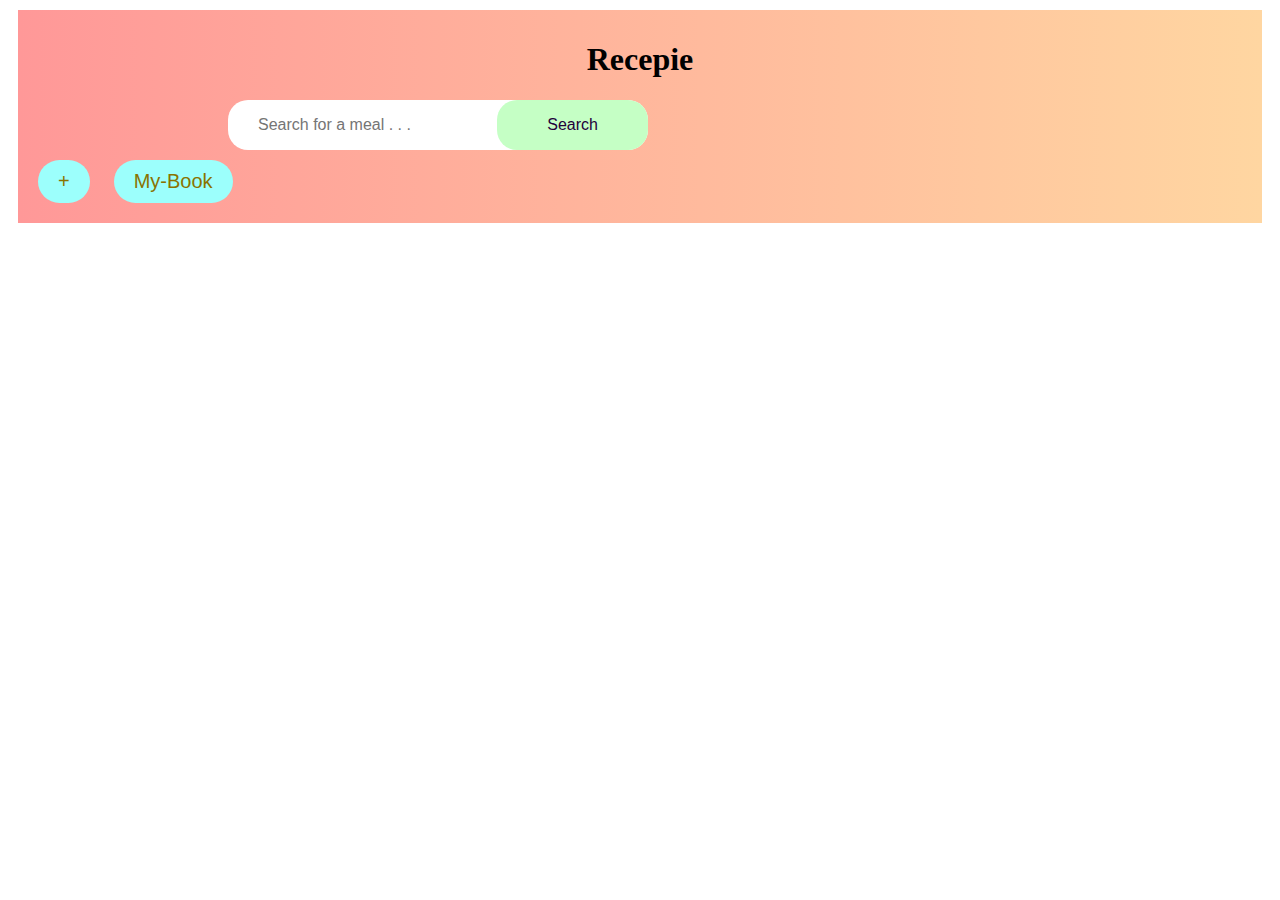
<file: index.html>
<!DOCTYPE html>
<html lang="en">
<head>
    <meta charset="UTF-8">
    <meta name="viewport" content="width=device-width, initial-scale=1.0">
    <title>Recie</title>
    <link href="https://cdn.jsdelivr.net/npm/bootstrap@5.0.2/dist/css/bootstrap.min.css" rel="stylesheet" integrity="sha384-EVSTQN3/azprG1Anm3QDgpJLIm9Nao0Yz1ztcQTwFspd3yD65VohhpuuCOmLASjC" crossorigin="anonymous">
    <link rel="stylesheet" href="style.css">
</head>
<body>
    <div class="container">
        <h1 class="headname">Recepie</h1>
        <form action="">
            <div class="input">
                <input type="text" id="inputName" class="form-control" placeholder="Search for a meal . . . ">
                <button class="Mybutton" type="button" id="button">Search</button>
            </div>
            <div class="mybook">
                <button class="plus" type="button">+</button>
                <button><a href="mybook.html">My-Book</a></button>
            </div>
        </form>

        <div id="msg">
            <h3>We Don't have the food you are giving us. Please order something else</h3>
        </div>
        <div id="details">
        </div>
        <div id="items">
        </div>
    </div>
    <script src="script.js"></script>
</body>
</html>
</file>
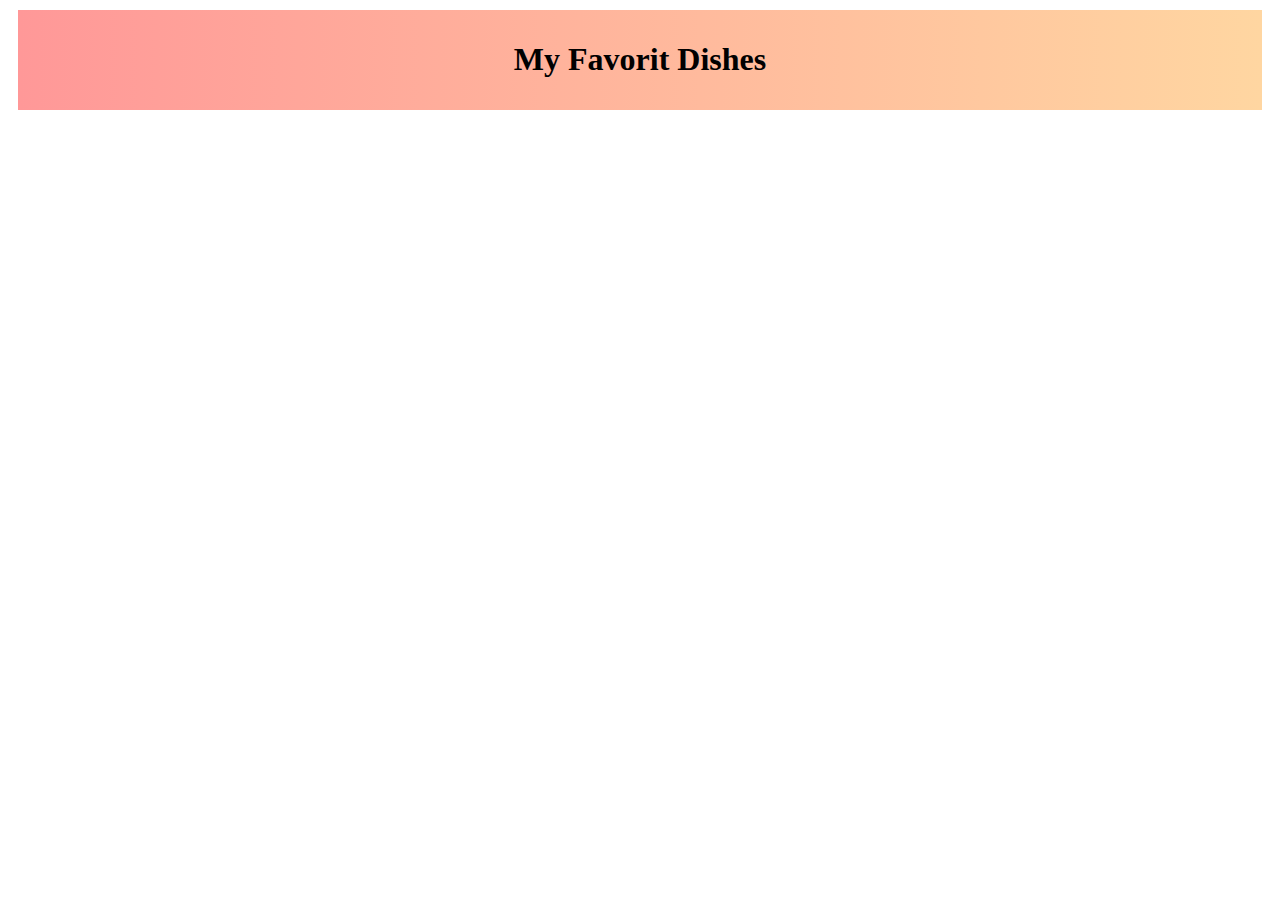
<file: mybook.html>
<!DOCTYPE html>
<html lang="en">

<head>
    <meta charset="UTF-8">
    <meta name="viewport" content="width=device-width, initial-scale=1.0">
    <title>My book</title>
    <link href="https://cdn.jsdelivr.net/npm/bootstrap@5.0.2/dist/css/bootstrap.min.css" rel="stylesheet"
        integrity="sha384-EVSTQN3/azprG1Anm3QDgpJLIm9Nao0Yz1ztcQTwFspd3yD65VohhpuuCOmLASjC" crossorigin="anonymous">
    <link rel="stylesheet" href="style.css">
</head>

<body>
    <div class="container">
        <h1 class="headname">My Favorit Dishes</h1>

        <div class="favs">

        </div>
    </div>
    <script>document.addEventListener('DOMContentLoaded', () => {
            let bookIng = document.querySelector('.favs');
            let savedMeal = localStorage.getItem('savedMeal');
            if (savedMeal) {
                bookIng.innerHTML = savedMeal;
            }
        });
    </script>
</body>

</html>
</file>
<file: style.css>
.container{
    background: linear-gradient(90deg, rgb(255, 152, 152),rgb(255, 214, 161));
    margin: 10px;
    padding: 10px;
}
h1{
    text-align: center;
}
.input{
    display: flex;
    align-items: center;
    justify-content: space-between;
    background: white;
    border-radius: 20px;
    padding-left: 20px;
    border: none;
    width: 400px;
    margin-left: 200px;
}
.input input{
    background: transparent;
    border: none;
    outline: none;
    padding: 10px;
    font-size: 16px;
}
.input button{
    border: none;
    outline: none;
    padding: 16px 50px;
    font-size: 16px;
    border-radius: 20px;
    background: rgb(197, 255, 197);
    color: rgb(35, 0, 58);
    cursor: pointer;
}
#msg{
    text-align: center;
    color: red;
    display: none;
    margin-bottom: 200px;
}

#items{
    display: flex;
    justify-content: center;
    flex-wrap: wrap;
}
.singleItem{
    cursor: pointer;
    border-radius: 20px;
}
.mybook a{
    text-decoration: none;
    color: rgb(138, 115, 0);
}
.mybook a:hover{
    color: rgb(255, 255, 255);
}
.mybook button{
    color: rgb(138, 115, 0);
    padding: 10px 20px;
    margin: 10px;
    border: none;
    outline: none;
    background: rgb(156, 255, 252);
    border-radius: 30px;
    font-size: 20px;
}
.mybook button:hover{
    background: rgb(47, 151, 81);
    color: white;
}
</file>
